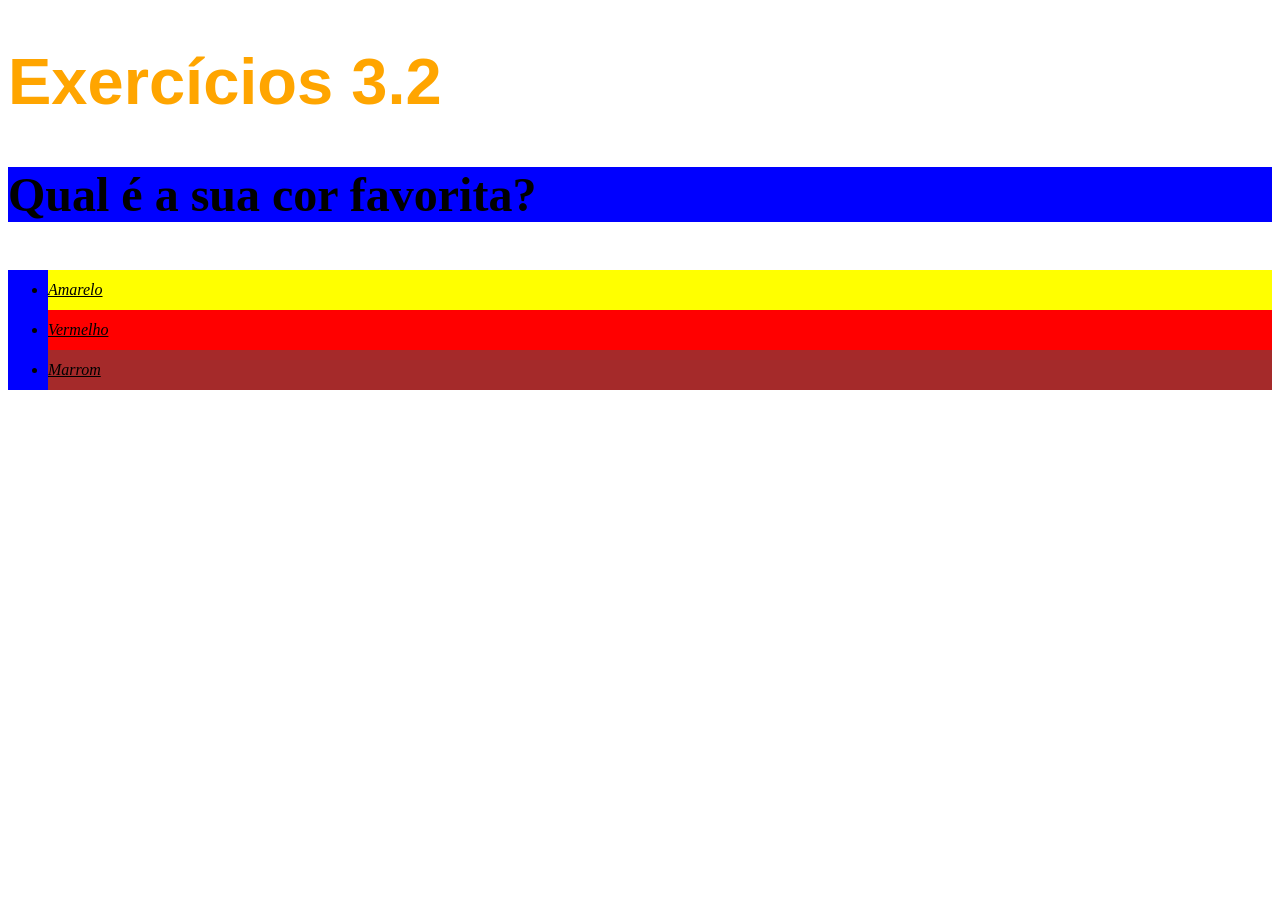
<file: fundamentos/bloco-03-introducao-a-html-e-css/dia-02-primeiros-passos-em-css/index.html>
<!DOCTYPE html>
<html lang="pt-br">
  <head>
    <meta charset="UTF-8">
    <title>HTML</title>
    <link rel="stylesheet" type="text/css" href="style.css">
    <style>

      /*h1 {
        font-size: 65px; color: orange;
      }

      .list-style {
        background-color: blue;
      }

      h1 {
        font-family: sans-serif;
      }

      p {
        font-weight: 600; font-size: 3em;
      }

      body {
        font-size: 16px;
      }

      li {

        font-style: italic;
        line-height: 40px;
        text-align: justify;
        text-decoration: underline;
      }

      #amarelo{
        background-color: yellow;
      }
      #vermelho {
        background-color: red;
      }
      #marrom {
        background-color: brown;
      }*/

    </style>
  </head>
  <body>
    <h1>Exercícios 3.2</h1>
    <p class="list-style">Qual é a sua cor favorita?</p>
    <ul class="list-style">
      <li id="amarelo">Amarelo</li>
      <li id="vermelho">Vermelho</li>
      <li id="marrom">Marrom</li>
    </ul>
  </body>
</html>
</file>
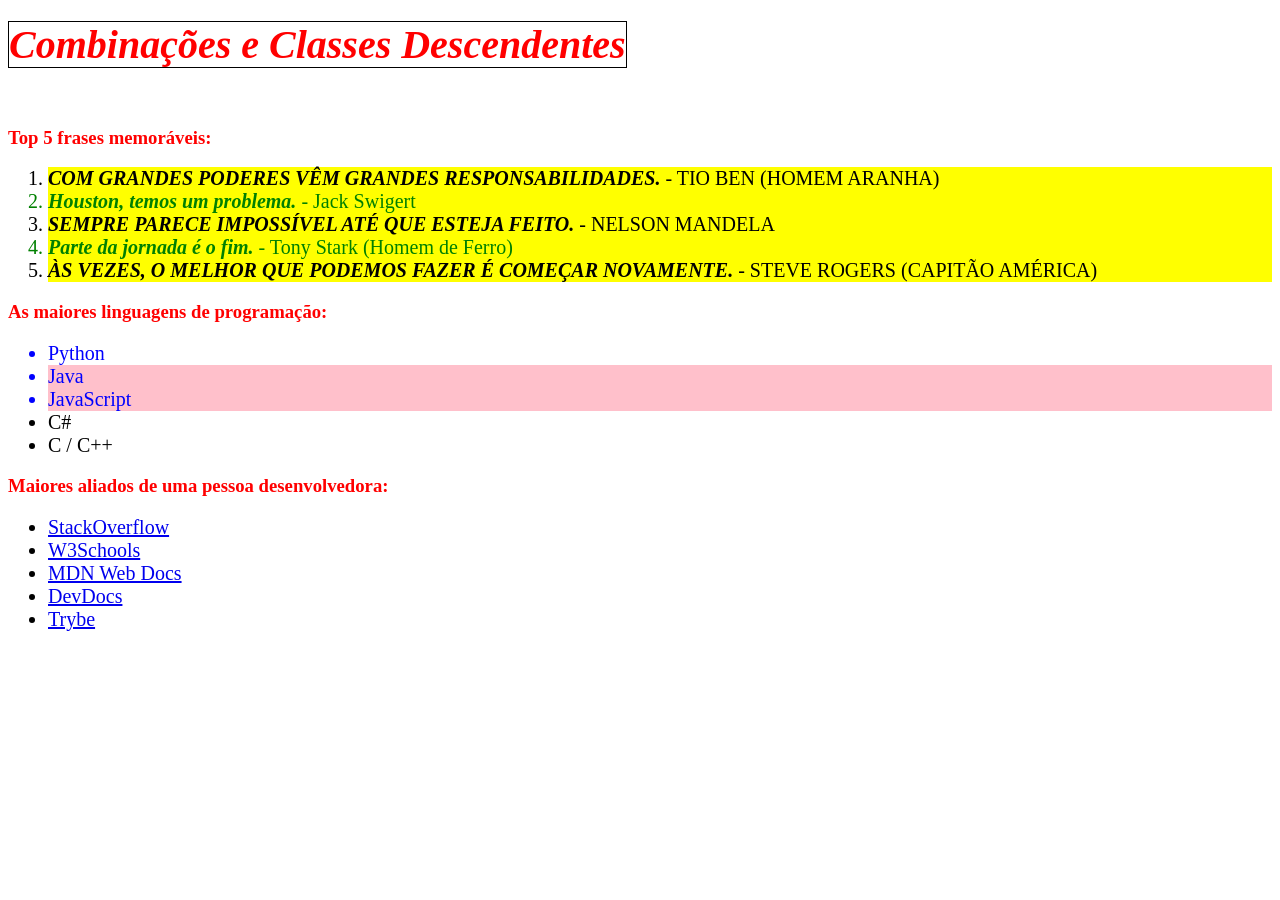
<file: fundamentos/bloco-03-introducao-a-html-e-css/dia-03-seletores-e-posicionamento/index.html>
<!DOCTYPE html>
<html lang="pt-br">
  <head>
    <meta charset="UTF-8">
    <link rel="stylesheet" href="style.css">
    <title>#GoTrybe</title>
  </head>
  <body>
    <h1 id="fonte"><em>Combinações e Classes Descendentes</em></h1>
    <br />
    <h3>Top 5 frases memoráveis:</h3>
    <ol>
      <li><em>Com grandes poderes vêm grandes responsabilidades.</em> - Tio Ben (Homem Aranha)</li>
      <li><em>Houston, temos um problema.</em> - Jack Swigert</li>
      <li><em>Sempre parece impossível até que esteja feito.</em> - Nelson Mandela</li>
      <li><em>Parte da jornada é o fim.</em> - Tony Stark (Homem de Ferro)</li>
      <li><em>Às vezes, o melhor que podemos fazer é começar novamente.</em> - Steve Rogers (Capitão América)</li>
    </ol>
    <h3>As maiores linguagens de programação:</h3>
    <ul id="linguagens">
      <li>Python</li>
      <li class="rosa">Java</li>
      <li class="rosa">JavaScript</li>
      <li>C#</li>
      <li>C / C++</li>
    </ul>
    <h3>Maiores aliados de uma pessoa desenvolvedora:</h3>
    <ul id="aliados">
      <li>
        <a href="https://pt.stackoverflow.com/" target="_blank">StackOverflow</a>
      </li>
      <li>
        <a href="https://www.w3schools.com/" target="_blank">W3Schools</a>
      </li>
      <li>
        <a href="https://developer.mozilla.org/pt-BR/" target="_blank">MDN Web Docs</a>
      </li>
      <li>
        <a href="https://devdocs.io/" target="_blank">DevDocs</a>
      </li>
      <li>
        <a href="https://app.betrybe.com/" target="_blank">Trybe</a>
      </li>
    </ul>
  </body>
</html>
</file>
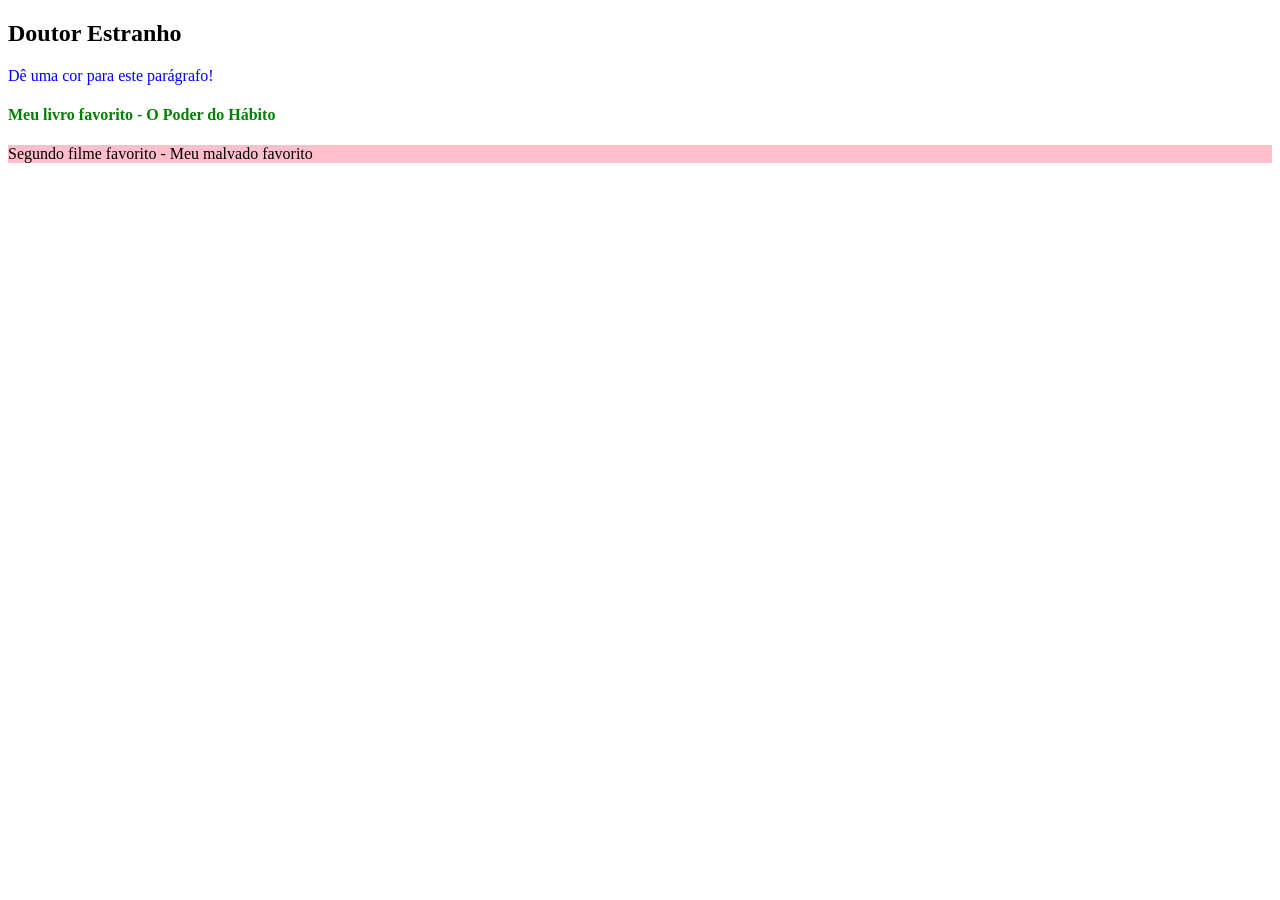
<file: fundamentos/bloco-5-javascript-dom-eventos-e-web-storage/dia-1-javascript-dom-e-seletores/index.html>
<!DOCTYPE html>
<html>
  <body>
    <header>
      <h2 id="page-title">Título</h2>
      <p id="paragraph" class="color">Dê uma cor para este parágrafo!</p>
      <h4 id="subtitle">Subtítulo</h4>
      <p id="second-paragraph" class="color">Segundo parágrafo!</p>
    </header>
    <script src="./scripts.js"></script>
  </body>
</html>
</file>
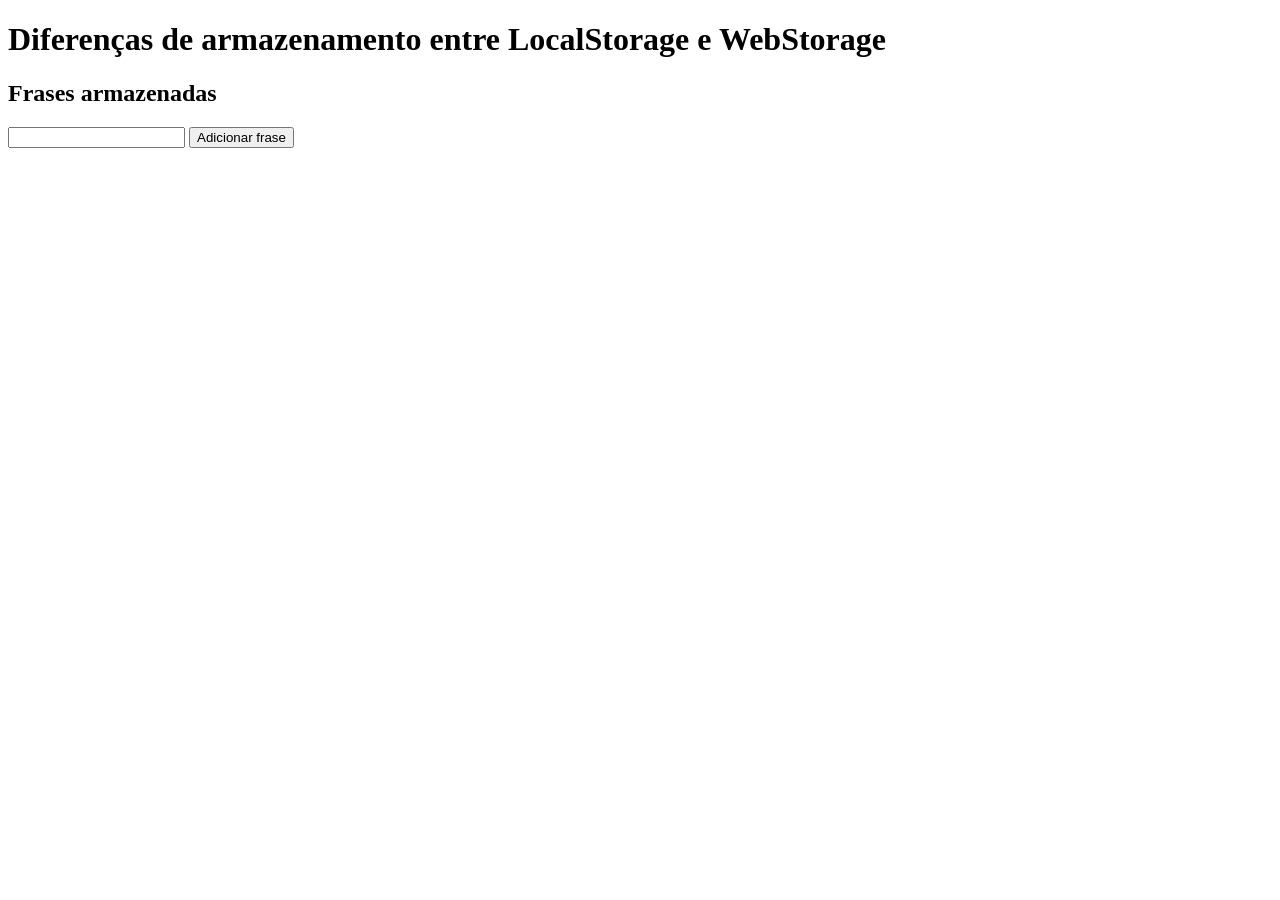
<file: fundamentos/bloco-5-javascript-dom-eventos-e-web-storage/dia-4-javascript-web-storage/index.html>
<!DOCTYPE html>
<html lang="pt-br">
<head>
  <meta charset="UTF-8">
  <meta http-equiv="X-UA-Compatible" content="IE=edge">
  <meta name="viewport" content="width=device-width, initial-scale=1.0">
  <title>Exemplo WebStorage</title>
</head>
<body>
  <header>
    <h1>Diferenças de armazenamento entre LocalStorage e WebStorage</h1>
  </header>
  <main>
    <section>
      <h2>Frases armazenadas</h2>
      <input type="text" id="phrases-input" />
      <button id="add-button">Adicionar frase</button>
      <div>
        <ul id="phrases-list">
        </ul>
      </div>
    </section>
  </main>
  <script src="script.js"></script>
</body>
</html>
</file>
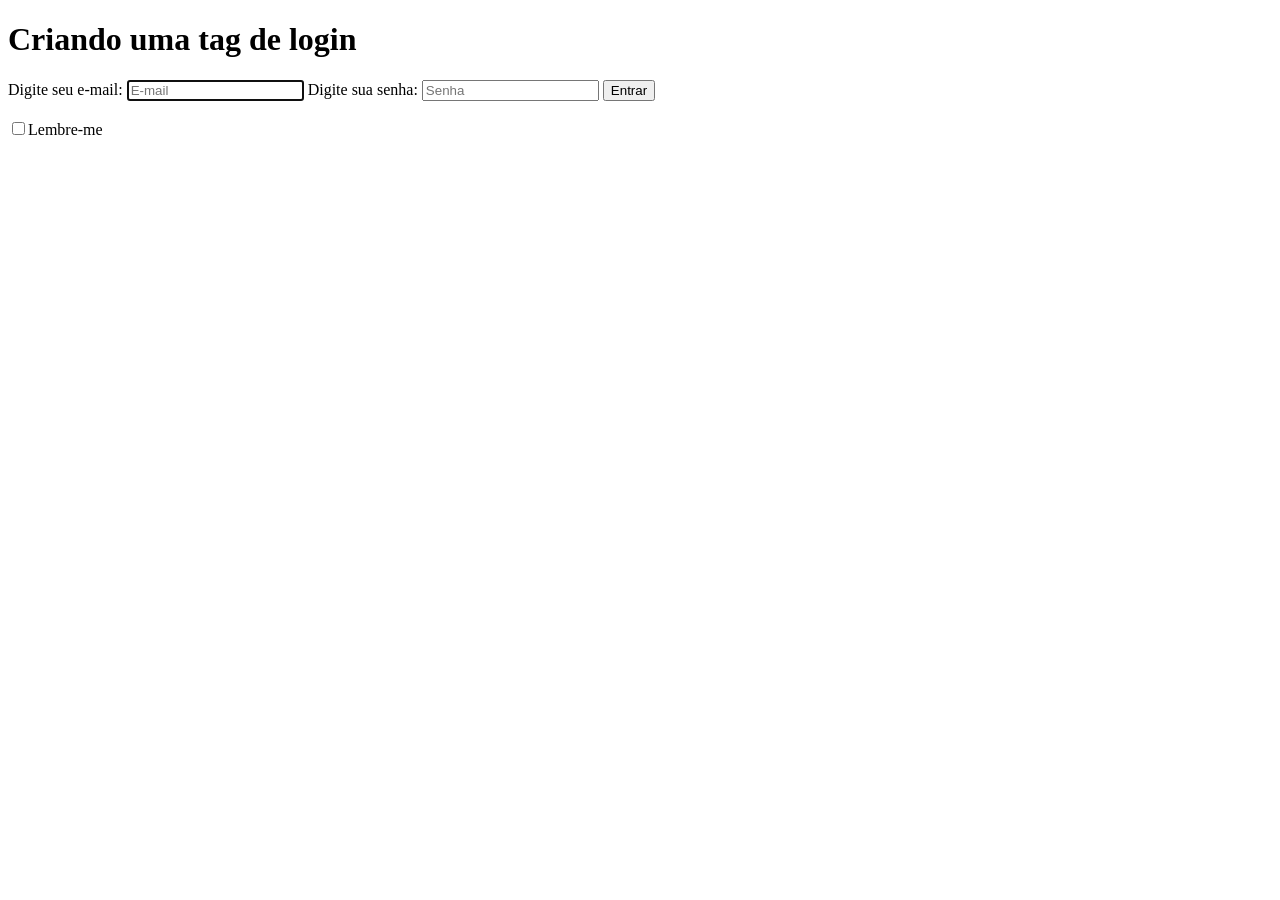
<file: fundamentos/bloco-6-html-e-css-forms-flexbox-e-responsivo/dia-1-html-css-forms/index.html>
<!DOCTYPE html>
<html lang="en">
<head>
  <meta charset="UTF-8">
  <meta http-equiv="X-UA-Compatible" content="IE=edge">
  <meta name="viewport" content="width=device-width, initial-scale=1.0">
  <title>Document</title>
</head>
<body>
  <h1>Criando uma tag de login</h1>
  <form class="" action="" method="get">    
    <label for="">Digite seu e-mail:</label>
    <input type="email" name="email" placeholder="E-mail" required autocomplete="off" autofocus>
    <label for="">Digite sua senha:</label>
    <input type="password" name="senha" placeholder="Senha" required>
    <button type="submit">Entrar</button>
    <br>
    <br>
    <input type="checkbox" name="lembrar" >Lembre-me
  </form> 
</body>
</html>
</file>
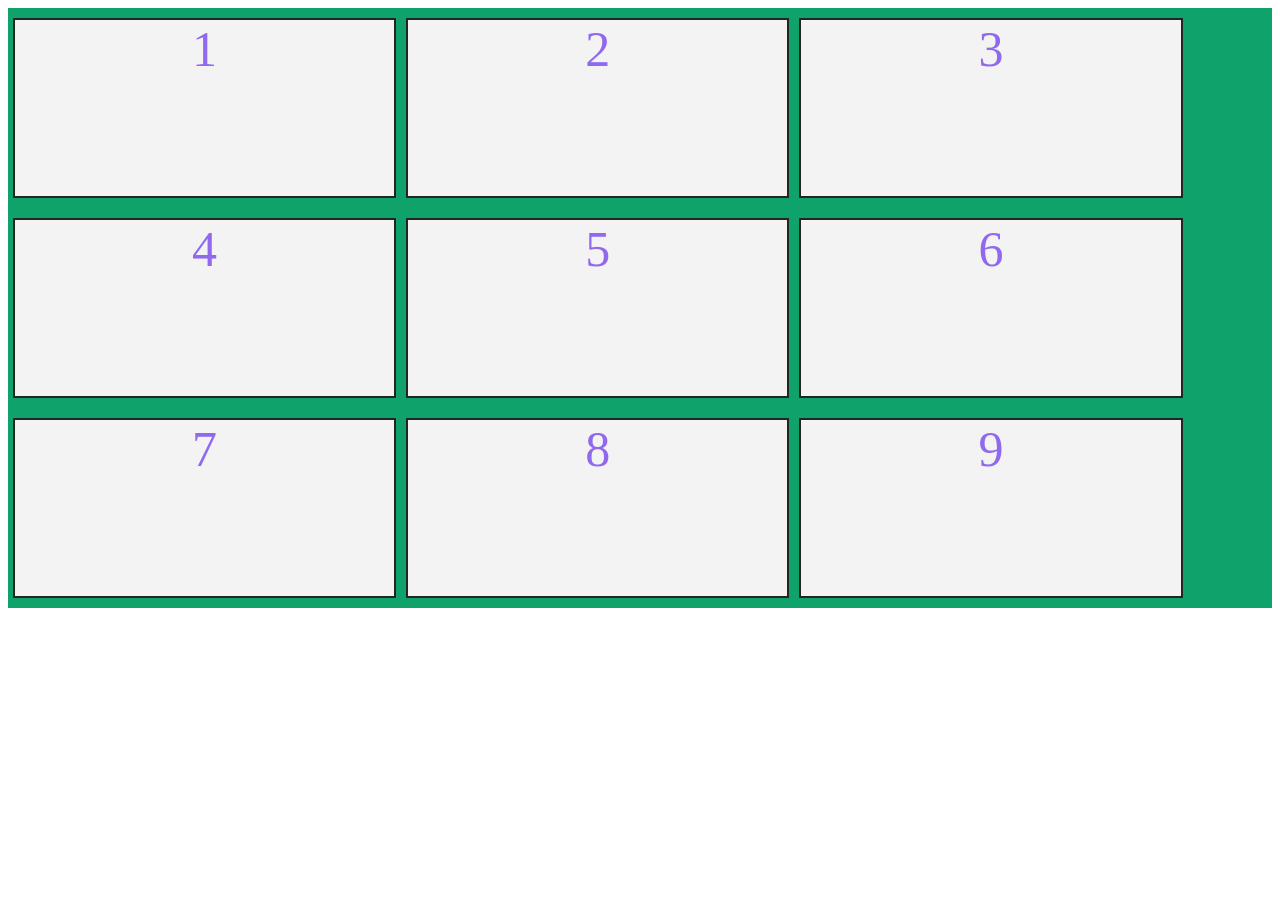
<file: fundamentos/bloco-6-html-e-css-forms-flexbox-e-responsivo/dia-3-introducao-css-flexbox/index.html>
<!DOCTYPE html>
<html lang="pt">
  <head>
    <meta charset="UTF-8">
    <meta name="viewport" content="width=device-width, initial-scale=1.0">
    <title>Flexbox - Align Content</title>
    <style>
      .box {
        color: #9069EF;
        background-color: rgb(243, 243, 243);
        border: 2px solid #232525;
        font-size: 50px;
        min-height: 60px;
        margin: 10px 5px;
        text-align: center;
        width: 30%;
      }

      .box-container {
        /* ADICIONE AQUI SEUS TESTES */

        /* align-content: center; */
        /* align-content: flex-start; */
        /* align-content: flex-end; */
        /* align-content: stretch; */
        /* align-content: space-around; */
        /* align-content: space-between; */

        background-color: #0fa36b;
        display: flex;
        flex-wrap: wrap;
        height: 600px;
      }
    </style>

  </head>
  <body>
    <div class="box-container">
      <div class="box">1</div>
      <div class="box">2</div>
      <div class="box">3</div>
      <div class="box">4</div>
      <div class="box">5</div>
      <div class="box">6</div>
      <div class="box">7</div>
      <div class="box">8</div>
      <div class="box">9</div>
    </div>
  </body>
</html>
</file>
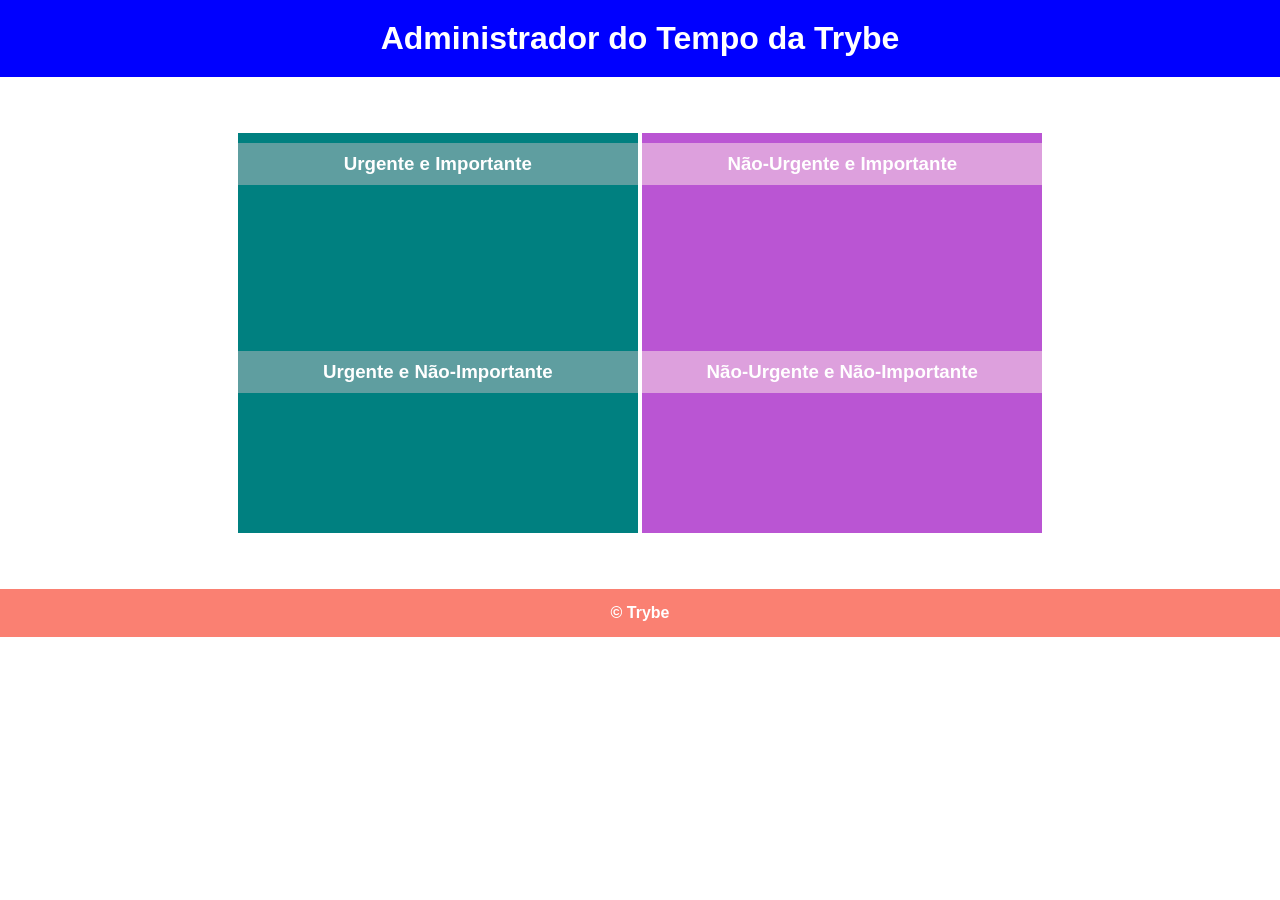
<file: fundamentos/bloco-5-javascript-dom-eventos-e-web-storage/dia-1-javascript-dom-e-seletores/Exercicio-parte-II/index.html>
<!DOCTYPE html>
<html lang="pt-br">
  <head>
    <meta charset="UTF-8">
    <meta name="viewport" content="width=device-width, initial-scale=1.0">
    <link rel="stylesheet" href="style.css">
    <title>Administrador do Tempo</title>
  </head>
  <body id="container">
    <header id="header-container">
      <h1>Administrador do Tempo da Trybe</h1>
    </header>

    <section class="emergency-tasks">
      <div>
        <h3>Urgente e Importante</h3>
      </div>
      <div>
        <h3>Urgente e Não-Importante</h3>
      </div>
    </section>

    <section class="no-emergency-tasks">
      <div>
        <h3>Não-Urgente e Importante</h3>
      </div>
      <div>
        <h3>Não-Urgente e Não-Importante</h3>
      </div>
    </section>

    <footer id="footer-container">
      <div>&copy; Trybe</div>
    </footer>
    <script src="script.js"></script>
  </body>
</html>
</file>
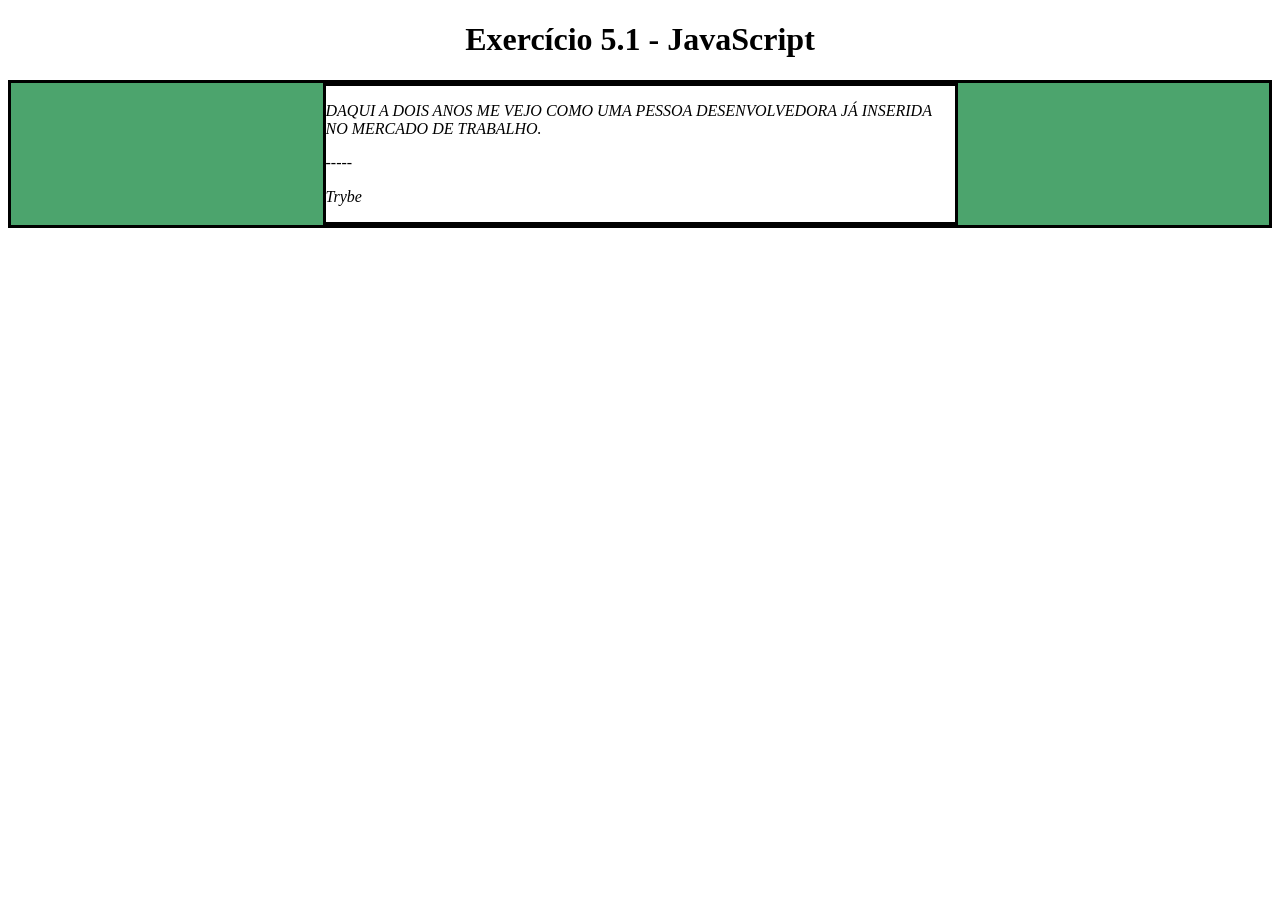
<file: fundamentos/bloco-5-javascript-dom-eventos-e-web-storage/dia-1-javascript-dom-e-seletores/Exercicios-funcoes-de-manipulacao-DOM/index.html>
<!DOCTYPE html>
<html>
  <head>
    <meta charset="UTF-8" />
    <meta name="viewport" content="width=device-width" />
    <title>Exercício 5.1</title>
    
    <style>
      main, section {
        border-color: black;
        border-style: solid;
      }

      .title {
        text-align: center;
      }

      .main-content {
        background-color: yellow;
      }

      .main-content .center-content {
        background-color: red;
        width: 50%;
        margin: 0 auto;
      }

      .main-content .center-content p {
        font-style: italic;
      }
    </style>
  </head>
  <body>
    <header> 
      <h1 class="title">Exercício 5.1 - JavaEscripito </h1>
    </header>    
    <main class="main-content">
      <section class="center-content">
        <p>Texto padrão do nosso site</p>
        <p>-----</p>
        <p>Trybe</p>
      </section>
    </main>
    <script src="scripts.js">
        /*
        Aqui você vai modificar os elementos já existentes utilizando apenas as funções:
        - document.getElementById()
        - document.getElementsByClassName()
        - document.getElementsByTagName()
 Crie uma função que mude o texto na tag <p> para uma descrição de como você se vê daqui a 2 anos. (Não gaste tempo pensando no texto e sim realizando o exercício)
 Crie uma função que mude a cor do quadrado amarelo para o verde da Trybe (rgb(76,164,109)).
 Crie uma função que mude a cor do quadrado vermelho para branco.
 Crie uma função que corrija o texto da tag <h1>.
 Crie uma função que modifique todo o texto da tag <p> para maiúsculo.
 Crie uma função que exiba o conteúdo de todas as tags <p> no console.
        */
    </script>
  </body>
</html>
</file>
<file: fundamentos/bloco-03-introducao-a-html-e-css/dia-02-primeiros-passos-em-css/style.css>
h1 {
        font-size: 65px; color: orange;
      }

      .list-style {
        background-color: blue;
      }

      h1 {
        font-family: sans-serif;
      }

      p {
        font-weight: 600; font-size: 3em;
      }

      body {
        font-size: 16px;
      }

      li {

        font-style: italic;
        line-height: 40px;
        text-align: justify;
        text-decoration: underline;
      }

      #amarelo{
        background-color: yellow;
      }
      #vermelho {
        background-color: red;
      }
      #marrom {
        background-color: brown;
      }
</file>
<file: fundamentos/bloco-03-introducao-a-html-e-css/dia-03-seletores-e-posicionamento/style.css>
ol li {
    background-color: yellow;
}
ol li:nth-child(even) {
    color: green;
}
ol li:nth-child(odd) {
    text-transform: uppercase;
}
h1, h3 {
    color: red;
}
h1 em, h3 em {
    font-size: 40px;
    border: 1px solid black;
}
li {
    font-size: 20px;
}
li em {
    font-weight: bold;
}
#linguagens li:nth-child(-n+3){
    color: blue;
}
.rosa {
    background-color: pink;
}
#aliados li:hover {
    font-weight: bold;
}
#aliados li a:hover[href*='stackoverflow'] {
    background-color: orange;
}
#aliados li a:hover[href*='w3schools'] {
    background-color: green;
}
#aliados li a:hover[href*='developer'] {
    background-color: black;
}
#aliados li a:hover[href*='devdocs'] {
    background-color: yellow;
}
#aliados li a:hover[href*='trybe'] {
    background-color: green;
}
</file>
<file: fundamentos/bloco-5-javascript-dom-eventos-e-web-storage/dia-1-javascript-dom-e-seletores/Exercicio-parte-II/style.css>
* {
  margin: 0;
}

#container {
  font-family: Verdana, Geneva, Tahoma, sans-serif;
  text-align: center;
}

#header-container {
  color: white;
  padding: 20px;
}

.emergency-tasks {
  display: inline-block;
  height: 400px;
  margin: 56px 0;
  width: 400px;
}

.emergency-tasks div {
  height: 198px;
}
.emergency-tasks h3 {
  color: white;
  margin-top: 10px;
  padding: 10px;
}

.no-emergency-tasks {
  display: inline-block;
  height: 400px;
  width: 400px;
}

.no-emergency-tasks div {
  height: 198px;
}

.no-emergency-tasks h3 {
  color: white;
  margin-top: 10px;
  padding: 10px;
}

#footer-container {
  color: white;
  font-weight: 700;
  padding: 15px;
  text-align: center;
}
</file>
